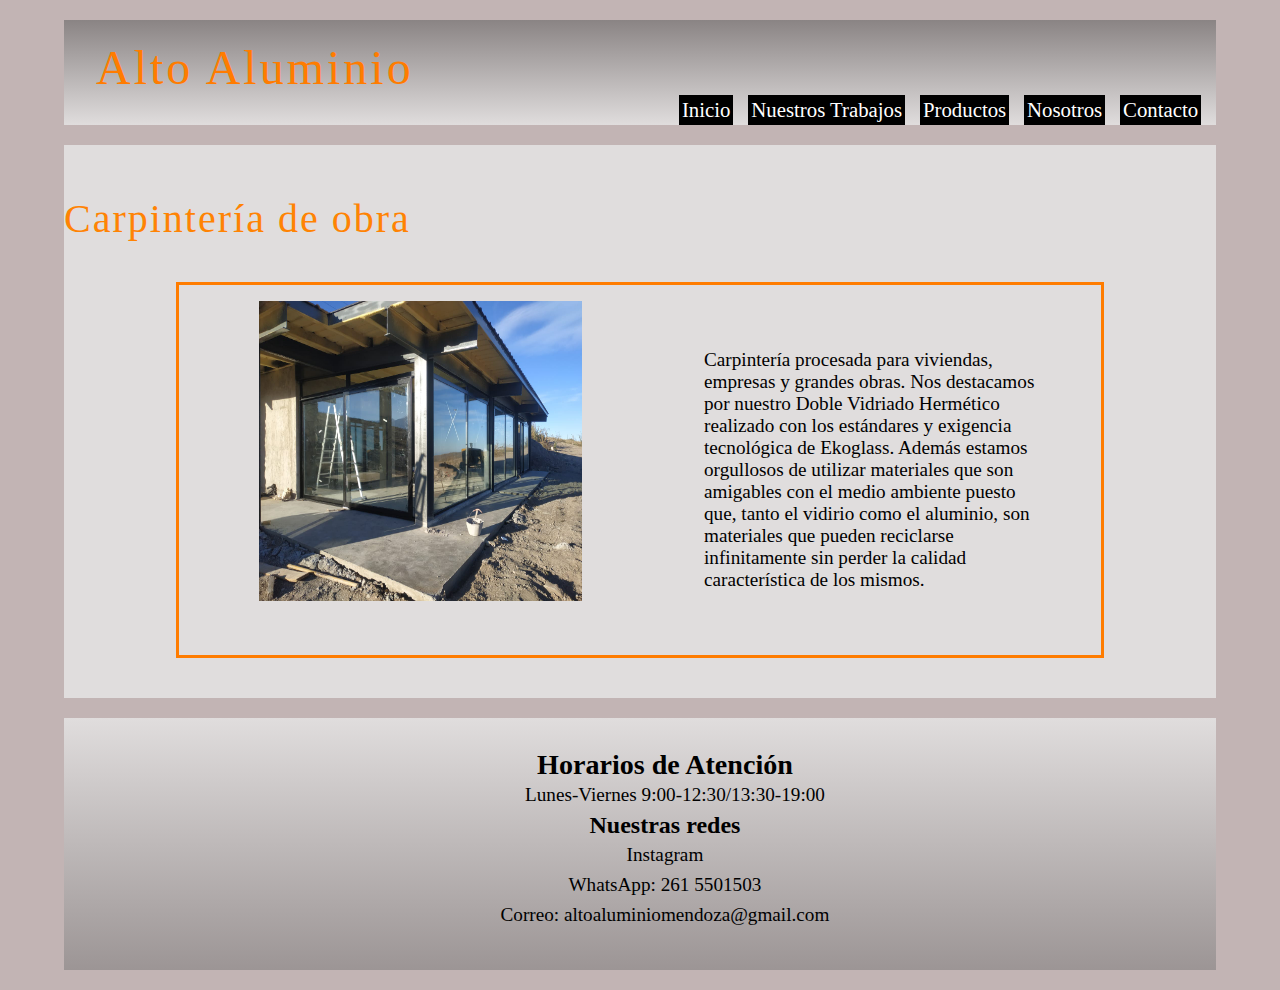
<file: index.html>
<!DOCTYPE html>
<html lang="en">
<head>
    <meta charset="UTF-8">
    <meta http-equiv="X-UA-Compatible" content="IE=edge">
    <meta name="viewport" content="width=device-width, initial-scale=1.0">
    <meta name="keywords" content="Aberturas, Construcciones, Aluminio, Ventanas, Vidrio">
    <meta name="description" content="Alto Aluminio es una notable empresa de carpinteria de obra de Mendoza. Contamos con toda la equipación y materiales necesarios para brindarte el mejor servicio.">
    <link rel="preconnect" href="https://fonts.gstatic.com">
    <link rel="stylesheet" href="assets/css/style.css">
    <title>Alto Aluminio</title>
    
</head>
<body class="grid">
    <header>
        <h1>Alto Aluminio</h1>
        <nav>
            <ul>
                <li class="navBar"><a href="index.html">Inicio</a></li>
                <li class="navBar"><a href="pages/nuestrostrabajos.html">Nuestros Trabajos</a></li>
                <li class="navBar"><a href="pages/productos.html">Productos</a></li>
                <li class="navBar"><a href="pages/nosotros.html">Nosotros</a></li>
                <li class="navBar"><a href="pages/contacto.html">Contacto</a></li>
            </ul>
        </nav>
    </header>
    <main>
        <h2>Carpintería de obra</h2>
        <div class="presentacion">
            
            <img class="carpinteriaObra" src="img/obra4.jpeg" alt="obra en proceso">
            <p class="descripcion">Carpintería procesada para viviendas, empresas y grandes obras. Nos destacamos por nuestro Doble Vidriado Hermético realizado con los estándares y exigencia tecnológica de Ekoglass. Además estamos orgullosos de utilizar materiales que son amigables con el medio ambiente puesto que, tanto el vidirio como el aluminio, son materiales que pueden reciclarse infinitamente sin perder la calidad característica de los mismos. </p>
            
        </div>
        
    </main>
    <footer>
        <h3>Horarios de Atención</h3>
        <p>Lunes-Viernes 9:00-12:30/13:30-19:00</p>
        <h4>Nuestras redes</h4>
        <ul class="redes">
            <li><a class="instagram" href="https://www.instagram.com/altoaluminio/?hl=es-la" target="BLANK">Instagram</a></li>
            <li> WhatsApp: 261 5501503 </li>
            <li> Correo: altoaluminiomendoza@gmail.com </li>
        </ul>
    </footer>  
</body>
</html>
</file>
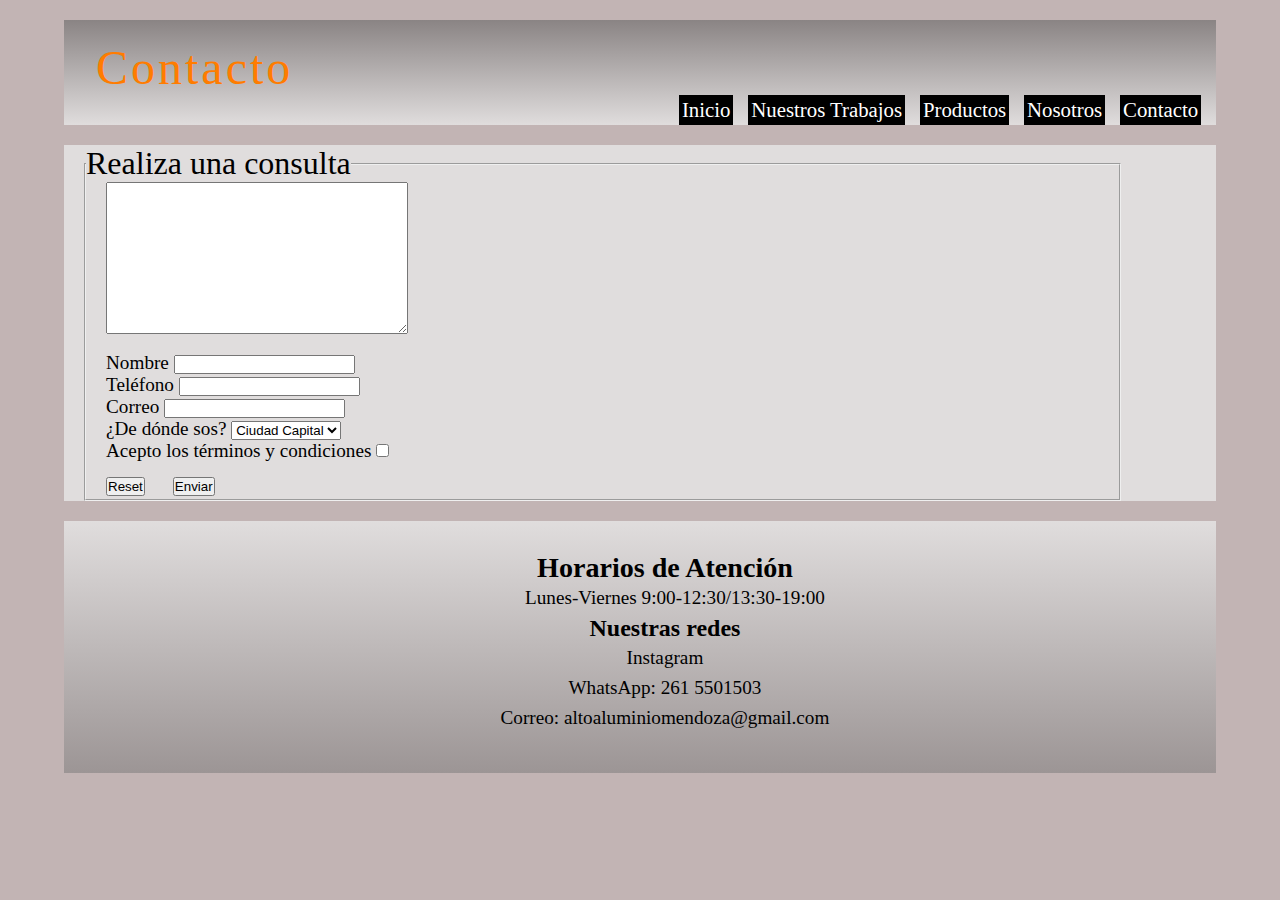
<file: pages/contacto.html>
<!DOCTYPE html>
<html lang="en">
<head>
    <meta charset="UTF-8">
    <meta http-equiv="X-UA-Compatible" content="IE=edge">
    <meta name="viewport" content="width=device-width, initial-scale=1.0">
    <meta name="keywords" content="redes, consultas, mensajes">
    <meta name="description" content="Siempre podes contactarnos para consultas de todo tipo para obtener la mejor atención.">
    <title>Alto Aluminio/ Contacto</title>
    <link rel="stylesheet" href="../assets/css/style.css">
    <link rel="preconnect" href="https://fonts.gstatic.com">
    <link href="https://fonts.googleapis.com/css2?family=Roboto:wght@100;500;900&display=swap" rel="stylesheet">
    
</head>
<body class="grid">
    <header >
        <h1>Contacto</h1>
        <nav>
            <ul>
                <li class="navBar"><a href="../index.html">Inicio</a></li>
                <li class="navBar"><a href="nuestrostrabajos.html">Nuestros Trabajos</a></li>
                <li class="navBar"><a href="productos.html">Productos</a></li>
                <li class="navBar"><a href="nosotros.html">Nosotros</a></li>
                <li class="navBar"><a href="contacto.html">Contacto</a></li>
            </ul>
        </nav>
    </header>
        
    <main>
        <form action="">                
            <fieldset>
                    
                <legend>Realiza una consulta</legend>
                <textarea cols="30" rows="10"></textarea>
                <p>
                    <label for="nombre">Nombre</label>
                    <input type="text" id="nombre">
                </p>
                <p>
                    <label for="telefono">Teléfono</label>
                    <input type="number" id="telefono">
                </p>
                <p>
                    <label for="correo">Correo</label>
                    <input type="email" id="correo">
                </p>
                <p>
                    <label for="select">¿De dónde sos?</label>
                    <select  id="select">
                        <option value="Ciudad Capital">Ciudad Capital</option>
                        <option value="Godoy Cruz"> Godoy Cruz</option>
                        <option value="Lujan">Lujan</option>
                        <option value="Maipu">Maipu</option>
                    </select>
                </p>
                <p>
                    <label for="checkbox">Acepto los términos y condiciones</label>
                    <input type="checkbox" id="checkbox">

                </p>
                <input class="boton" type="reset">
                <input class="boton" type="submit" value="Enviar">
            </fieldset>
        </form>
    </main>
    <footer>
        <h3>Horarios de Atención</h3>
        <p>Lunes-Viernes 9:00-12:30/13:30-19:00</p>
        <h4>Nuestras redes</h4>
        <ul class="redes">
            <li><a class="instagram" href="https://www.instagram.com/altoaluminio/?hl=es-la" target="BLANK">Instagram</a></li>
            <li> WhatsApp: 261 5501503 </li>
            <li> Correo: altoaluminiomendoza@gmail.com </li>
        </ul>
    </footer>    
</body>
</html>
</file>
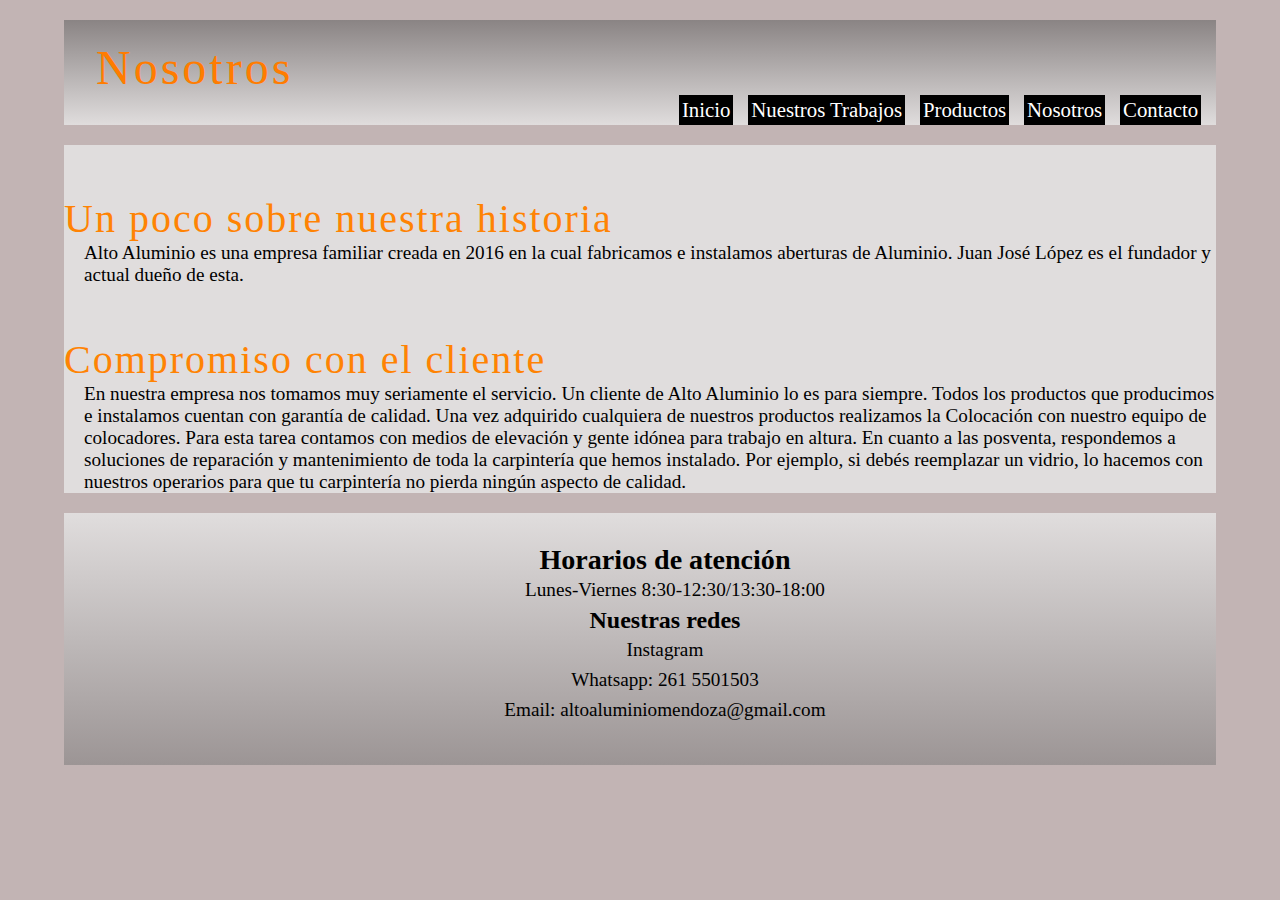
<file: pages/nosotros.html>
<!DOCTYPE html>
<html lang="en">

<head>
    <meta charset="UTF-8">
    <meta http-equiv="X-UA-Compatible" content="IE=edge">
    <meta name="viewport" content="width=device-width, initial-scale=1.0">
    <meta name="keywords" content="familia, empresa, servicio">
    <meta name="description" content="Somos una empresa familiar fiel a sus principios y clientes. Siempre intentamos darte lo mejor.">
    <title>Alto Aluminio/ Nosotros</title>
    <link rel="stylesheet" href="../assets/css/style.css">
    <link rel="preconnect" href="https://fonts.gstatic.com">
    <link href="https://fonts.googleapis.com/css2?family=Roboto:wght@100;500;900&display=swap" rel="stylesheet">
</head>

<body class="grid">
    <header>
        <h1>Nosotros</h1>
        <nav>
            <ul>
                <li class="navBar"><a href="../index.html">Inicio</a></li>
                <li class="navBar"><a href="nuestrostrabajos.html">Nuestros Trabajos</a></li>
                <li class="navBar"><a href="productos.html">Productos</a></li>
                <li class="navBar"><a href="nosotros.html">Nosotros</a></li>
                <li class="navBar"><a href="contacto.html">Contacto</a></li>
            </ul>
        </nav>
    </header>
    <main>
        <h2>Un poco sobre nuestra historia</h2>
        <p>Alto Aluminio es una empresa familiar creada en 2016 en la cual fabricamos e instalamos aberturas de Aluminio. Juan José López es el fundador y actual dueño de esta.</p>
        <h2>Compromiso con el cliente</h2>
        <p>En nuestra empresa nos tomamos muy seriamente el servicio. Un cliente de Alto Aluminio lo es para siempre. Todos los productos que producimos e instalamos cuentan con garantía de calidad. Una vez adquirido cualquiera de nuestros productos realizamos la Colocación con nuestro equipo de colocadores. Para esta tarea contamos con medios de elevación y gente idónea para trabajo en altura. En cuanto a las posventa, respondemos a soluciones de reparación y mantenimiento de toda la carpintería que hemos instalado. Por ejemplo, si debés reemplazar un vidrio, lo hacemos con nuestros operarios para que tu carpintería no pierda ningún aspecto de calidad.</p>
    </main>
    <footer>
        <h3>Horarios de atención</h3>
        <p>Lunes-Viernes 8:30-12:30/13:30-18:00</p>
        <h4 >Nuestras redes</h4>
        <ul class="redes">
            <li><a class="instagram" href="https://www.instagram.com/altoaluminio/?hl=es-la" target="BLANK">Instagram</a></li>
            <li> Whatsapp: 261 5501503</li>
            <li>Email: altoaluminiomendoza@gmail.com</li>
        </ul>
    </footer>   
</body>

</html>
</file>
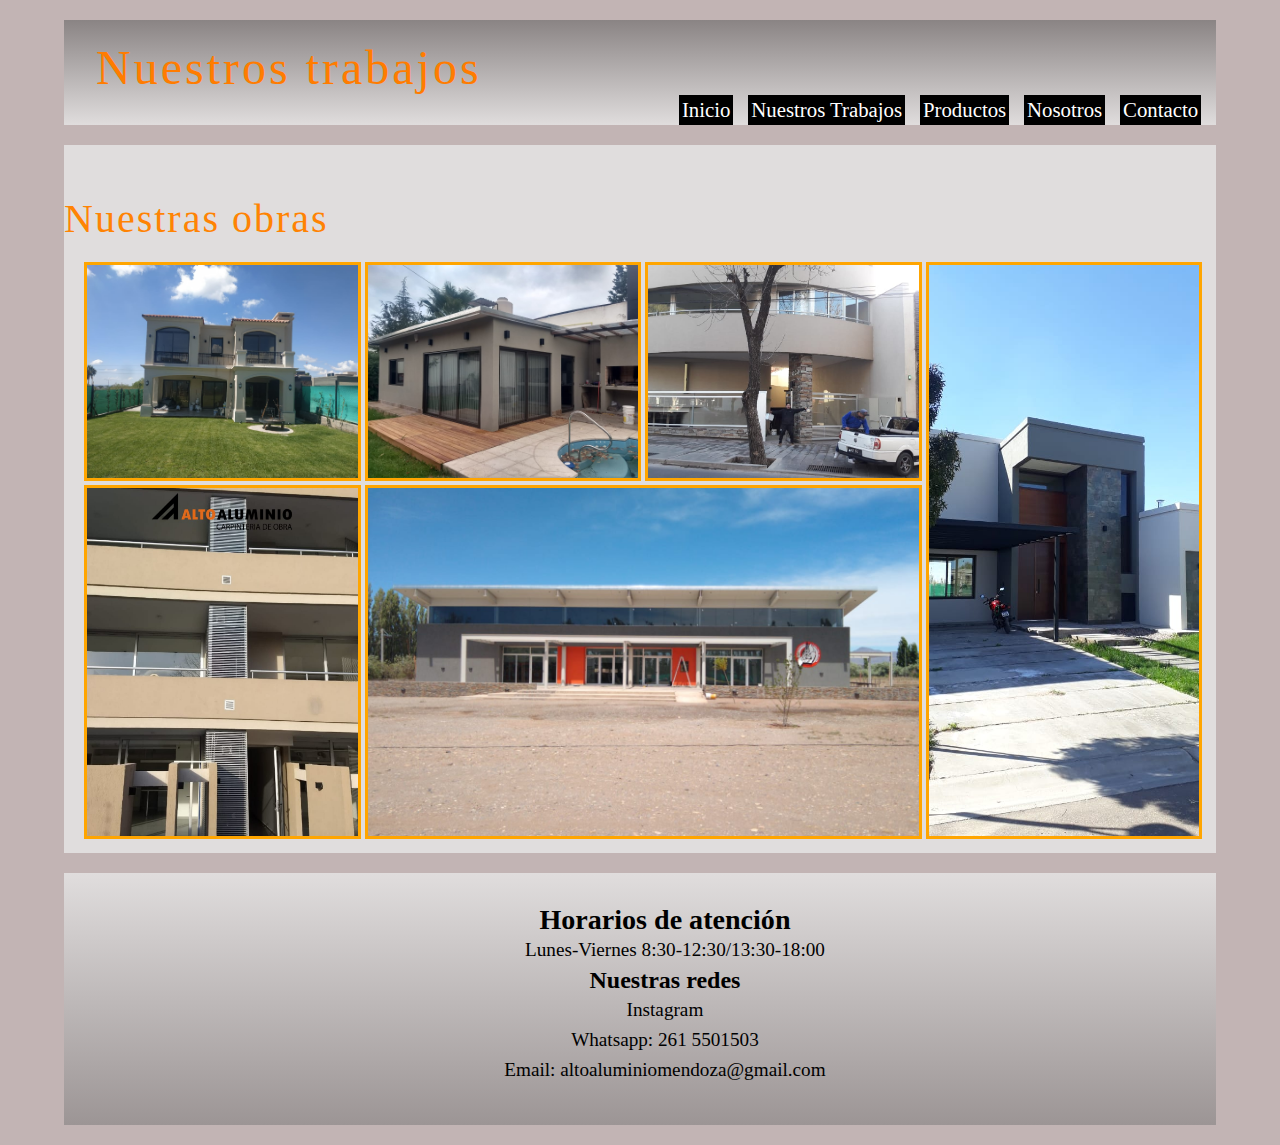
<file: pages/nuestrostrabajos.html>
<!DOCTYPE html>
<html lang="en">
<head>
    <meta charset="UTF-8">
    <meta http-equiv="X-UA-Compatible" content="IE=edge">
    <meta name="viewport" content="width=device-width, initial-scale=1.0">
    <meta name="keywords" content="carpinteria, aluminio, trabajos">
    <meta name="description" content="Producimos e instalamos en toda la provicncia e intentamos ampliar nuestro rango de alcance cada día">
    <title>Alto Aluminio/ Nuestros Trabajos</title>
    <link rel="stylesheet" href="../assets/css/style.css">
    <link rel="preconnect" href="https://fonts.gstatic.com">
    <link href="https://fonts.googleapis.com/css2?family=Roboto:wght@100;500;900&display=swap" rel="stylesheet">
</head>
<body>
    <header>
        <h1>Nuestros trabajos</h1>
        <nav>
            <ul>
                <li class="navBar"><a href="../index.html">Inicio</a></li>
                <li class="navBar"><a href="nuestrostrabajos.html">Nuestros Trabajos</a></li>
                <li class="navBar"><a href="productos.html">Productos</a></li>
                <li class="navBar"><a href="nosotros.html">Nosotros</a></li>
                <li class="navBar"><a href="contacto.html">Contacto</a></li>
            </ul>
        </nav>
    </header>
    <main>
        <h2>Nuestras obras</h2>
        <div class="galeria">
            <div class="galeria__item">
                <img class="nuestrasObras" src="../img/obra1.jpeg" alt="casa terminada">
            </div>
            <div class="galeria__item">
                <img class="nuestrasObras" src="../img/obra2.jpeg" alt="casa terminada">

            </div>
        
            <div class="galeria__item">
                <img src="../img/obra10.jpeg" alt="">
            </div>
            <div class="galeria__item">
                <img class="nuestrasObras" src="../img/obra2.jpg" alt="casa terminada">

            </div>
            <div class="galeria__item">
                <img src="../img/obra12.jpeg" alt="">
            </div>
            <div class="galeria__item">
                <img src="../img/obra13.jpeg" alt="">
            </div>
        </div>    
    </main>
    <footer>
        <h3>Horarios de atención</h3>
        <p>Lunes-Viernes 8:30-12:30/13:30-18:00</p>
        <h4>Nuestras redes</h4>
        <ul class="redes">
            <li><a class="instagram" href="https://www.instagram.com/altoaluminio/?hl=es-la" target="BLANK">Instagram</a></li>
            <li> Whatsapp: 261 5501503</li>
            <li>Email: altoaluminiomendoza@gmail.com</li>
        </ul>
    </footer>
</body>
</html>
</file>
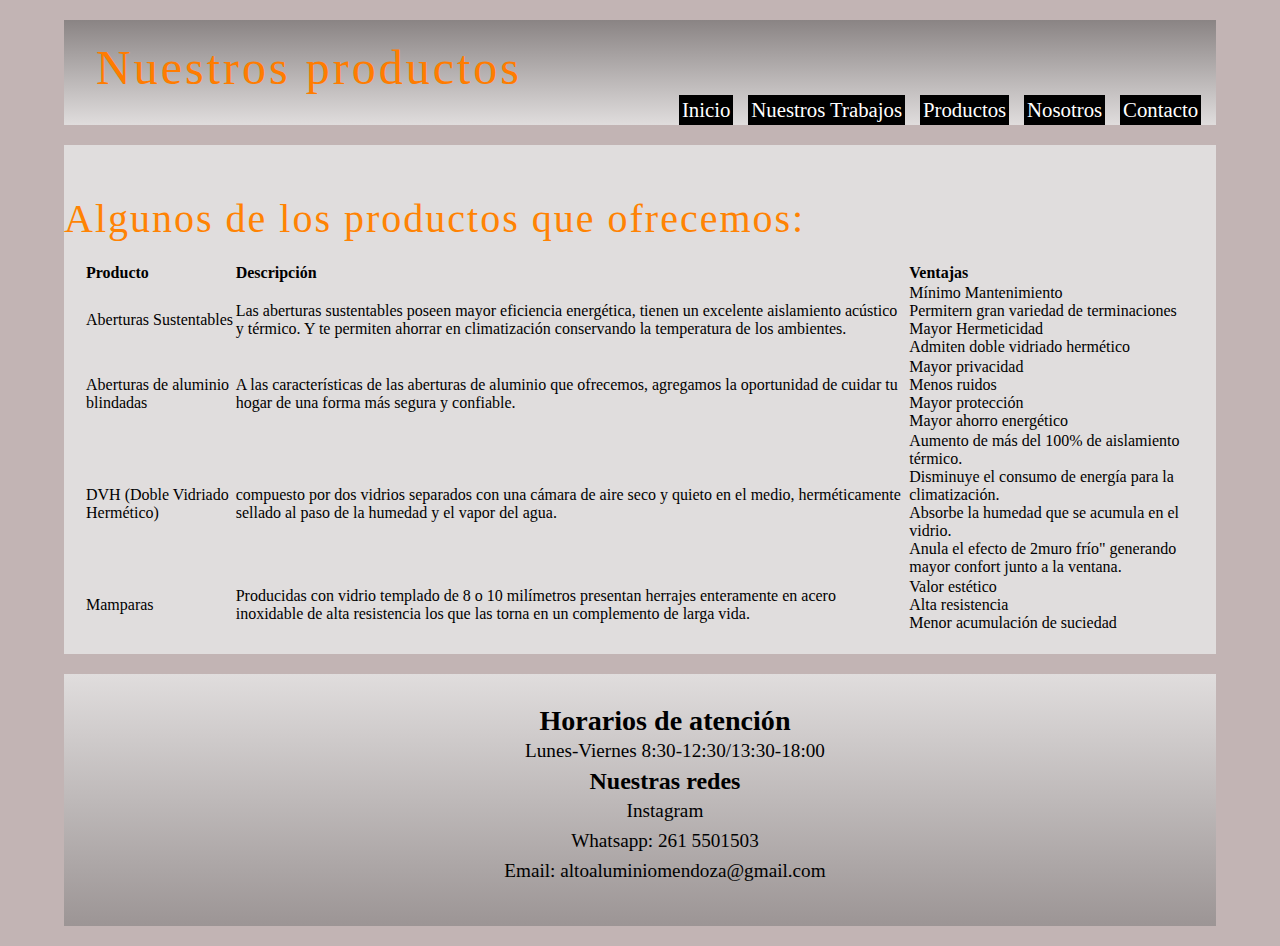
<file: pages/productos.html>
<!DOCTYPE html>
<html lang="en">

<head>
    <meta charset="UTF-8">
    <meta http-equiv="X-UA-Compatible" content="IE=edge">
    <meta name="viewport" content="width=device-width, initial-scale=1.0">
    <meta name="keywords" content="Perfiles, Aluminio, Mamparas, DVH">
    <meta name="description" content="Amplio catálogo de aluminio en diferentes colores y texturas, doble vidriado, mamparas para baños, puertas y ventanas.">
    <title>Alto Aluminio/ Productos</title>
    <link rel="stylesheet" href="../assets/css/style.css">
    <link rel="preconnect" href="https://fonts.gstatic.com">
    <link href="https://fonts.googleapis.com/css2?family=Roboto:wght@100;500;900&display=swap" rel="stylesheet">
</head>

<body class="grid">
    <header>
        <h1>Nuestros productos</h1>
        <nav>
            <ul>
                <li class="navBar"><a href="../index.html">Inicio</a></li>
                <li class="navBar"><a href="nuestrostrabajos.html">Nuestros Trabajos</a></li>
                <li class="navBar"><a href="productos.html">Productos</a></li>
                <li class="navBar"><a href="nosotros.html">Nosotros</a></li>
                <li class="navBar"><a href="contacto.html">Contacto</a></li>
            </ul>
        </nav>
    </header>
    <main>
        <h2>Algunos de los productos que ofrecemos:</h2>
        <div class="tablaProductos">
            <table>
                <tr>
                    <th>Producto</th>
                    <th>Descripción</th>
                    <th>Ventajas</th>
                </tr>
                <tr>
                    <td>Aberturas Sustentables</td>
                    <td>Las aberturas sustentables poseen mayor eficiencia energética, tienen un excelente aislamiento
                        acústico y térmico. Y te permiten ahorrar en climatización conservando la temperatura de los
                        ambientes.</td>
                    <td>
                        <ol>
                            <li class="beneficios">Mínimo Mantenimiento</li>
                            <li class="beneficios">Permitern gran variedad de terminaciones</li>
                            <li class="beneficios">Mayor Hermeticidad</li>
                            <li class="beneficios">Admiten doble vidriado hermético</li>
                        </ol>
                    </td>
                </tr>
                <tr>
                    <td>Aberturas de aluminio blindadas</td>
                    <td>A las características de las aberturas de aluminio que ofrecemos, agregamos la oportunidad de cuidar tu hogar de una forma más segura y confiable.</td>
                    <td>
                        <ol >
                            <li class="beneficios">Mayor privacidad</li>
                            <li class="beneficios">Menos ruidos</li>
                            <li class="beneficios">Mayor protección</li>
                            <li class="beneficios">Mayor ahorro energético</li>
                        </ol>
                    </td>
                </tr>
                <tr>
                    <td>DVH (Doble Vidriado Hermético)</td>
                    <td>compuesto por dos vidrios separados con una cámara de aire seco y quieto en el medio, herméticamente sellado al paso de la humedad y el vapor del agua.</td>
                    <td>
                        <ol>
                            <li class="beneficios">Aumento de más del 100% de aislamiento térmico.</li>
                            <li class="beneficios">Disminuye el consumo de energía para la climatización.</li>
                            <li class="beneficios">Absorbe la humedad que se acumula en el vidrio.</li>
                            <li class="beneficios"> Anula el efecto de 2muro frío" generando mayor confort junto a la ventana.</li>
                        </ol>
                    </td>
                </tr>
                <tr>
                    <td>Mamparas</td>
                    <td>Producidas con vidrio templado de 8 o 10 milímetros presentan herrajes enteramente en acero inoxidable de alta resistencia los que las torna en un complemento de larga vida.</td>
                    <td>
                        <ol>
                            <li class="beneficios"> Valor estético</li>
                            <li class="beneficios">Alta resistencia</li>
                            <li class="beneficios">Menor acumulación de suciedad</li>
                        </ol>
                    </td>
                </tr>
            </table>
        </div>
    </main>
    <footer>
        <h3>Horarios de atención</h3>
        <p>Lunes-Viernes 8:30-12:30/13:30-18:00</p>
        <h4>Nuestras redes</h4>
        <ul class="redes">
            <li><a class="instagram" href="https://www.instagram.com/altoaluminio/?hl=es-la" target="BLANK">Instagram</a></li>
            <li> Whatsapp: 261 5501503</li>
            <li>Email: altoaluminiomendoza@gmail.com</li>
        </ul>
    </footer>
</body>

</html>
</file>
<file: assets/css/style.css>
*{
    padding: 0;
    margin: 0;
}
body{
    font-size: 16px;
    width: 90%;
    margin: 1.25em auto;
    max-width: 75em;
    display: grid;
    grid-gap: 1.25em;
    grid-template-areas: "header header header"
                         " main main main"
                         "footer footer footer";
    background-color: #c2b4b4;
}
header{
    background-image: linear-gradient(#8a8484, #E0DDDD);
    font-size: 16px;
    

}
h1{
    color: #FF7C00;
    font-size: 3em; 
    font-weight: 400;
    letter-spacing: 3px;
    text-align: left;
    padding-top: 1.25rem;
    margin-left: 2rem;
}
nav{
    font-size: 16px;
}
nav ul{
    display: flex;
    flex-direction: row;
    justify-content: flex-end;
}
.navBar{
    font-size: 1em;
    flex-direction: row;
    border: solid #000000;
    color: #FFFFFF;
    background-color:#000000;
    margin-right: 0.93em;
    list-style-type: none;

}
.navBar a{
    color: #000000;
    font-size: 1.3em;  
    font-weight:400;
    text-decoration: none;
    color: #FFFFFF;

}
h2{
    color: #FF8303;
    font-size: 2.5em; 
    font-weight: 400;
    text-align: left;
    letter-spacing: 2px;
    margin-top: 50px;

}
p{
    color: #000000;
    font-size: 1.2rem;  
    font-weight:300;
    margin-left: 1.25rem;

}
.presentacion{
    border: solid #FF7C00;
    display: grid;
    grid-template-columns: 1fr 1fr;
    width: 80% ;
    margin: 40px auto;
    
    
    
}
.presentacion p{
    
    text-align:left;
    margin: 4rem;
}
.carpinteriaObra{
    width: 70%;
    height: 300px;
    margin-left: 4rem;
    padding:1rem ;
    
    
}
/*Estilo de la galeria*/
.galeria{
    display: grid;
    grid-template-columns: repeat(4, 1fr);
    padding: 20px;
    grid-gap: 10px;

}
.galeria img{
    width: 100%;
    height: 100%;
    object-fit: cover;
    border: solid orange;
    
}
.galeria__item:nth-child(6){
    grid-column-start: span 2;
}
.galeria__item:nth-child(4){
    grid-row-start: span 2;
}
table{
    padding: 1.25rem;
    font-size: 1em;  
    font-weight: 400;
    text-align: left;
}
td ol li{
    list-style-type: none;
}
form{
    font-size: 2rem; 
    font-weight:300;
    margin-left: 1.25rem;
    width: 90%;         
}
textarea{
    width: 300px;
    margin-left: 1.25rem;
    margin-bottom: 0.62rem;
}
fieldset p{
    margin-left: 20px;
}
.boton{
    margin-left: 1.25rem;
}
footer{
    height: 12.5rem;
    font-size: 1.5em; 
    font-weight: 300;
    text-align: center;
    background-image: linear-gradient(#E0DDDD, #9c9595);
    padding: 2rem 1.25rem 1.25rem 4.37rem;
    display: flex;
    flex-direction: column;
    align-items: center;
    line-height: 30px;
    
}

footer li{
    list-style-type: none;
    font-size: 1.2rem;
    
}
footer li a{
    color: #000000;
    text-decoration: none;
}

header{
    grid-area: header;
    

}
main{
    grid-area: main;
    background-color: #E0DDDD; 

}
footer{
    grid-area: footer;
    

}
/*Transformaciones*/
.navBar:hover{
    transform: scale(1.2, 1.2);
}

.{
    transition: 1s;
}
.:hover{
    transform: scale(1.1, 1.1);
}
.carpinteriaObra{
    transition: 1s;
}
.carpinteriaObra:hover{
    transform: scale(1.1, 1.1);
}

.boton:hover{
    transform: scale(1.3, 1.3);
}
input{
    transition: 500ms;

}
input:focus{
    
    background-color: #f3b377;
}
textarea{
    transition: 500ms;
}
textarea:hover{
    transform: scale(1.1, 1.1);
}

@media screen only and (max-width:1200px){
    body{
        font-size: 14px;
    }
    .galeria{
        
        grid-template-columns: repeat(4, 1fr);
        
    
    }
    .galeria__item:nth-child(4){
        grid-column-start: span 2;
        
    }
    .galeria__item:nth-child(1){
        grid-column-start: span 2;
    }
    .galeria__item:nth-child(6){
        grid-column-start: span 3;
    }

}

@media screen only and (max-width:768px){
    nav{
        font-size: 12px;
    }
    .presentacion{
        grid-template-columns: 1fr ;
        
    }
    .carpinteriaObra{
        height: 16em;
    }
    .galeria{
        
        grid-template-columns: repeat(3, 1fr);
        
    
    }
    .galeria__item:nth-child(4){
        grid-column-start: span 2;
        
    }
    .galeria__item:nth-child(1){
        grid-column-start: span 2;
    }
    .galeria__item:nth-child(6){
        grid-column-start: span 3;
    }


}
@media screen only and (max-width:576px){
    body{
        font-size: 12px;
    }
    nav ul{
        display: flex;
        flex-direction: column;
        
    .navBar{
        font-size: 16px;
        flex-direction: column;
        color: #FFFFFF;
        list-style-type: none;

    }
    .galeria{
        
        grid-template-columns: repeat(3, 1fr);
        
    
    }
    .galeria__item:nth-child(4){
        grid-column-start: span 2;
        
    }
    .galeria__item:nth-child(1){
        grid-column-start: span 2;
    }
    .galeria__item:nth-child(6){
        grid-column-start: span 3;
    }

}
</file>
